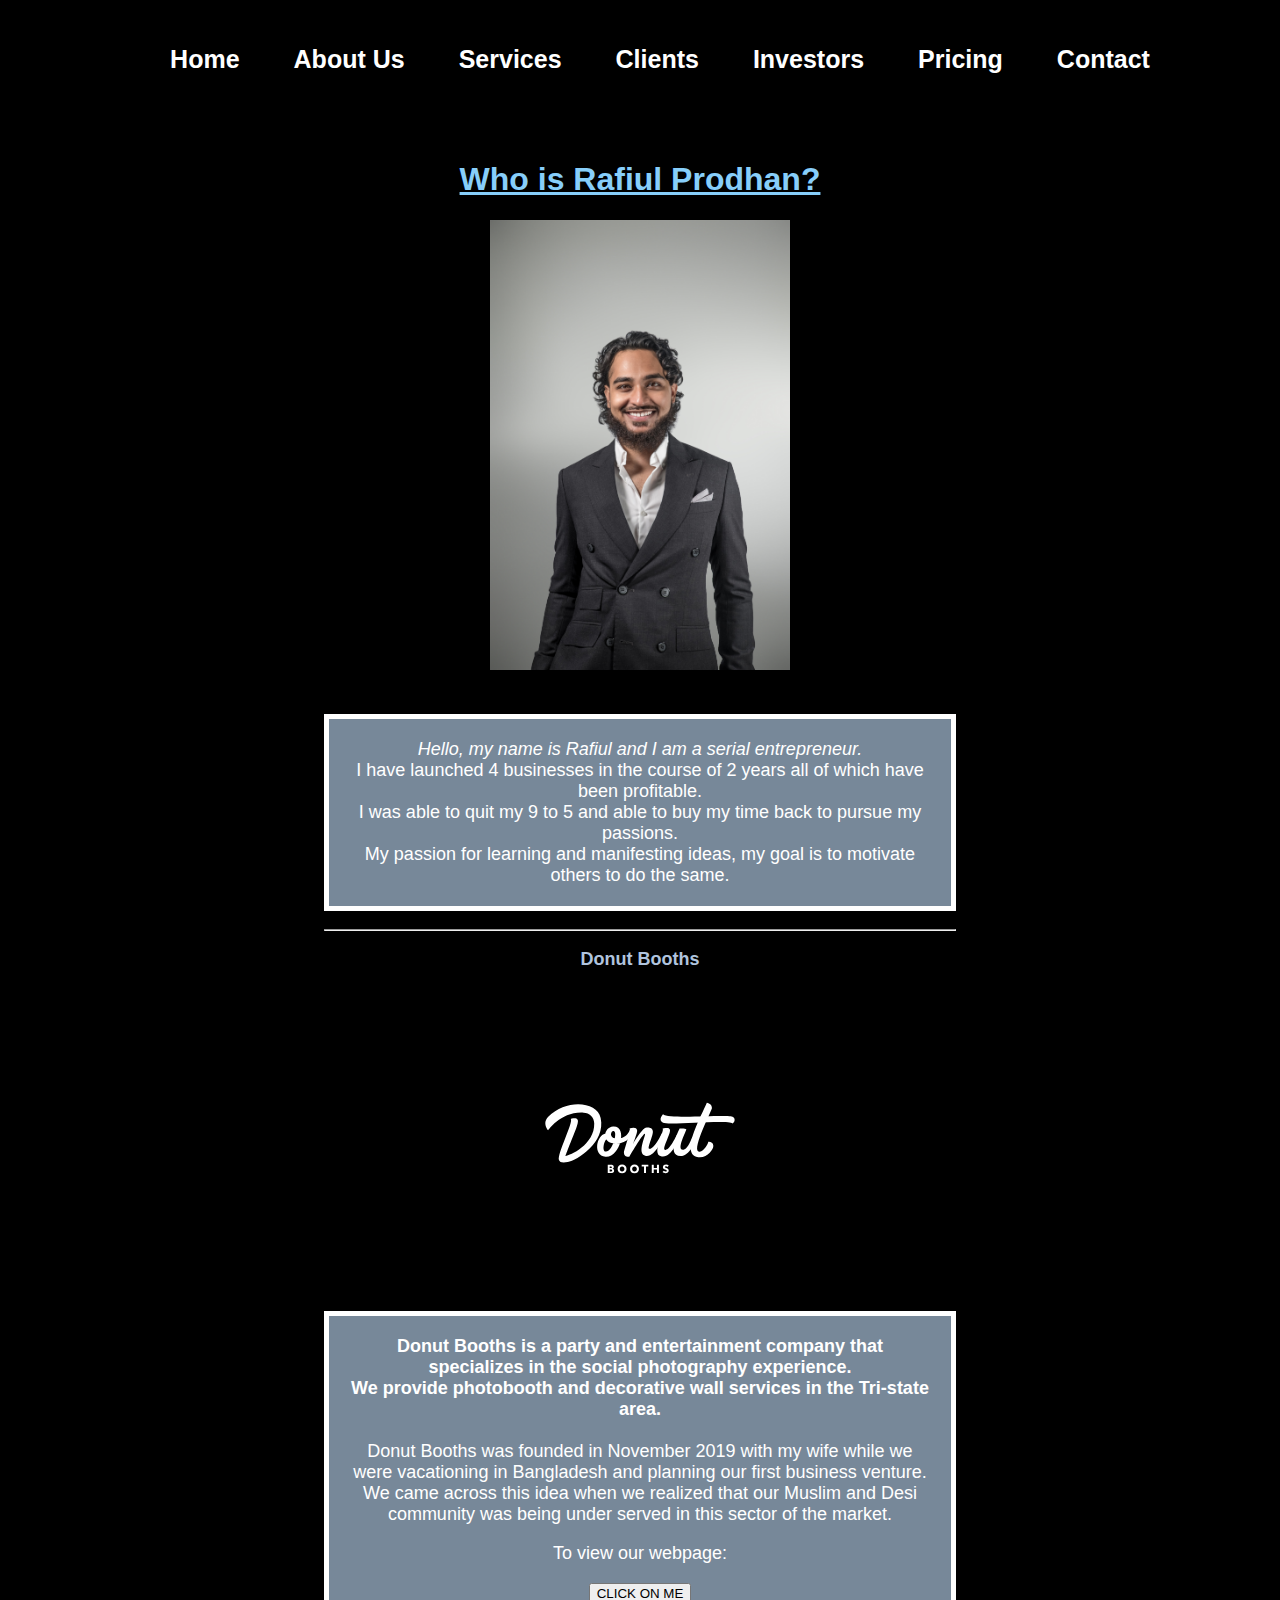
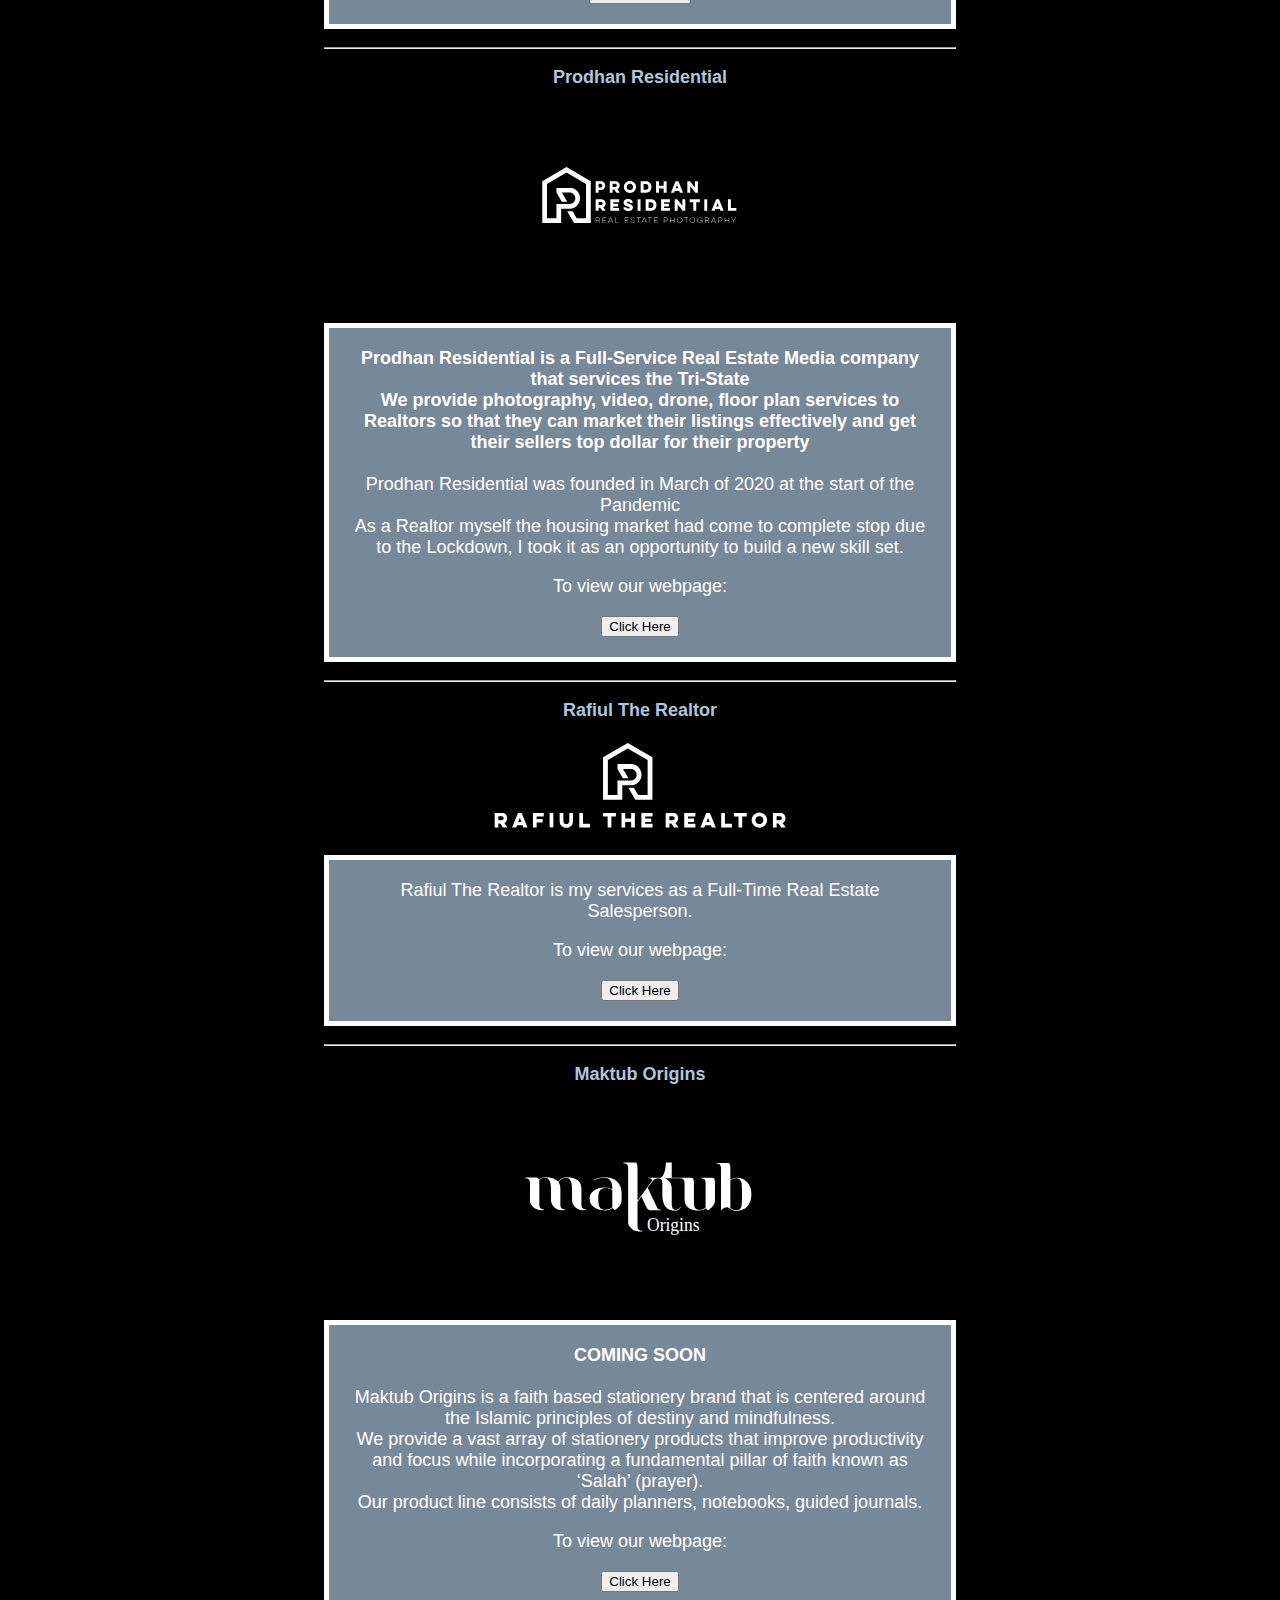
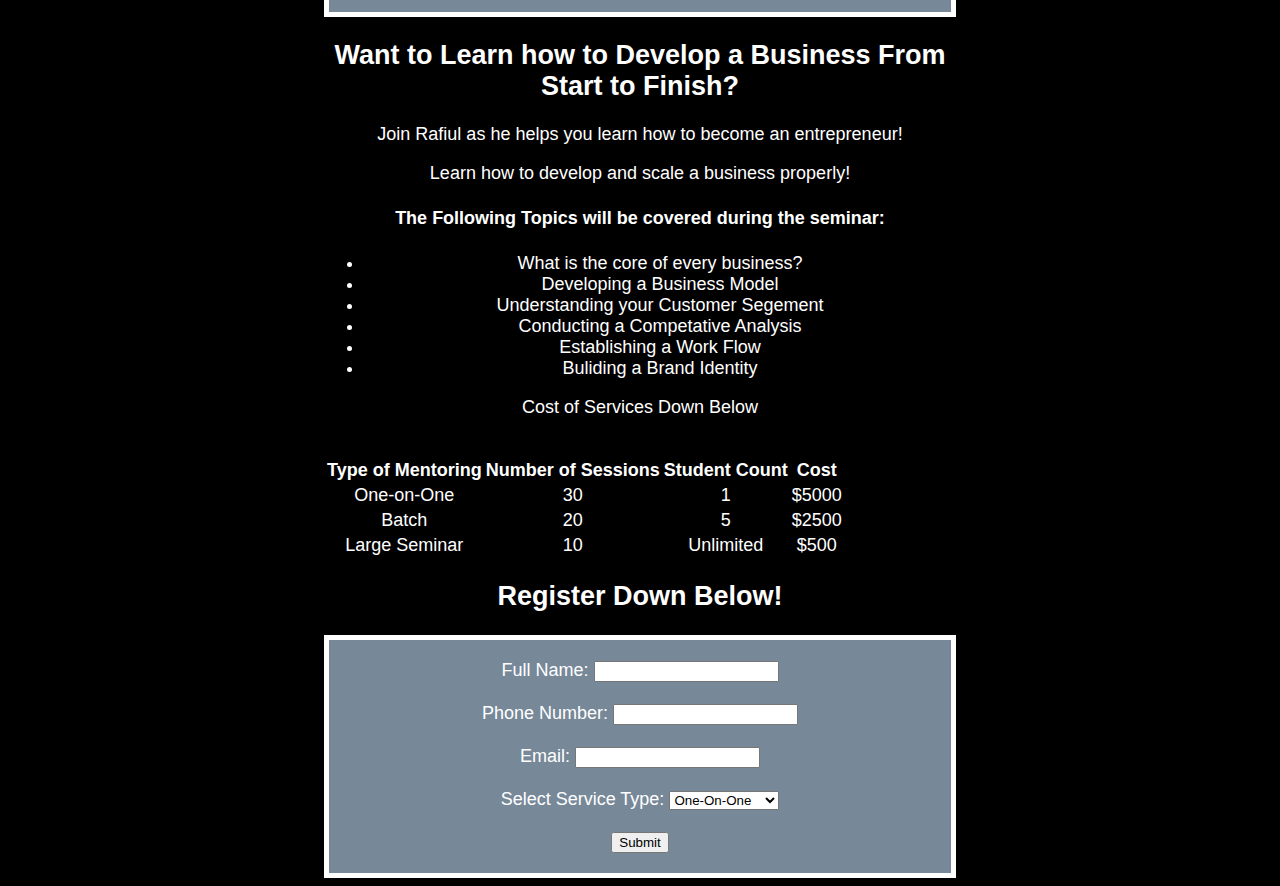
<file: HTML/index.html>
<!DOCTYPE html>
<html>

<head>
    <meta charset="utf-8">
    <meta name="viewport" content="width=device-width" , intial-scale=1>
    <title> Home - Rafiul Prodhan </title>
    <link rel="stylesheet" href="CSS/style.css" />
</head>

<body>
    <div class="menu-bar">
        <ul>
            <li><a heref="https://www.donutbooths.com/"> Home </a></li>
            <li><a heref="#">About Us</a></li>
            <li><a heref="#">Services</a></li>
            <li><a heref="#">Clients</a></li>
            <li><a heref="#">Investors</a></li>
            <li><a heref="#">Pricing</a></li>
            <li><a heref="#">Contact</a></li>
        </ul>
        <br>
    </div>
    <div class="container">
        <h1> <u> Who is Rafiul Prodhan? </u> </h1>

        <p>
            <img src="Profile_Picture.jpg" alt="Profile" width="300" height="auto" />
            <br><br>
            <div class="box">
                <i>Hello, my name is Rafiul and I am a serial entrepreneur.</i>
                <br> I have launched 4 businesses in the course of 2 years all of which have been profitable.<br> I was able to quit my 9 to 5 and able to buy my time back to pursue my passions. <br> My passion for learning and manifesting ideas, my goal
                is to motivate others to do the same.
            </div>
        </p>
        <hr>
        <h3> Donut Booths </h3>
        <p>
            <img src="DB_Logo.svg" alt="DonutBooths" width="300" height="auto" />
            <br>
            <div class="box">
                <b> Donut Booths is a party and entertainment company that specializes in the social photography
                experience.<br>
                We provide photobooth and decorative wall services in the Tri-state area. </b><br><br> Donut Booths was founded in November 2019 with my wife while we were vacationing in Bangladesh and planning our first business venture.<br>                We came across this idea when we realized that our Muslim and Desi community was being under served in this sector of the market.
                <br>
                <p>To view our webpage:</p>
                <a href="https://www.donutbooths.com/"> <button> CLICK ON ME </button> </a>
            </div>
        </p>
        <hr>
        <h3> Prodhan Residential </h3>
        <p>
            <img src="PR_Logo.svg" alt="Prodhan Residential" width="300" height="auto" />
            <br>
            <div class="box">
                <b> Prodhan Residential is a Full-Service Real Estate Media company that services the Tri-State<br>
                We provide photography, video, drone, floor plan services to Realtors so that they can market their
                listings effectively and get their sellers top dollar for their property </b><br><br> Prodhan Residential was founded in March of 2020 at the start of the Pandemic<br> As a Realtor myself the housing market had come to
                complete stop due to the Lockdown, I took it as an opportunity to build a new skill set.
                <br>
                <p>To view our webpage:</p>
                <a href="https://www.prodhanresidential.com/"> <button> Click Here </button> </a>
            </div>
        </p>
        <hr>
        <h3> Rafiul The Realtor </h3>
        <p>
            <img src="RTR_Logo.svg" alt="RafiulTheRealtor" width="300" height="auto" />
            <br>
            <div class="box">
                Rafiul The Realtor is my services as a Full-Time Real Estate Salesperson.
                <br>
                <p>To view our webpage:</p>
                <a href="https://www.prodhanresidential.com/"> <button> Click Here </button> </a>
            </div>
        </p>
        <hr>
        <h3> Maktub Origins </h3>
        <p>
            <img src="MO_Logo.svg" alt="MaktubOrigins" width="300" height="auto" />
            <br>
            <div class="box">
                <b>COMING SOON</b><br><br> Maktub Origins is a faith based stationery brand that is centered around the Islamic principles of destiny and mindfulness.<br> We provide a vast array of stationery products that improve productivity and focus
                while incorporating a fundamental pillar of faith known as ‘Salah’ (prayer).<br> Our product line consists of daily planners, notebooks, guided journals.
                <br>
                <p>To view our webpage:</p>
                <a href="https://www.maktuborigins.com/"> <button> Click Here </button> </a>
            </div>
        </p>

        <h2> Want to Learn how to Develop a Business From Start to Finish? </h2>
        <p> Join Rafiul as he helps you learn how to become an entrepreneur!
            <br>
        </p> Learn how to develop and scale a business properly!
        <h4>The Following Topics will be covered during the seminar:</h4>
        <div>
            <ul>
                <li> What is the core of every business? </li>
                <li> Developing a Business Model </li>
                <li> Understanding your Customer Segement </li>
                <li> Conducting a Competative Analysis </li>
                <li> Establishing a Work Flow </li>
                <li> Buliding a Brand Identity </li>
            </ul>
            <p> Cost of Services Down Below </p>
            <br>
            <table>
                <tr>
                    <th>Type of Mentoring</th>
                    <th>Number of Sessions</th>
                    <th>Student Count</th>
                    <th>Cost</th>
                </tr>
                <tr>
                    <td> One-on-One </td>
                    <td> 30 </td>
                    <td> 1 </td>
                    <td> $5000 </td>
                </tr>
                <tr>
                    <td> Batch </td>
                    <td> 20 </td>
                    <td> 5 </td>
                    <td> $2500 </td>
                </tr>
                <tr>
                    <td> Large Seminar </td>
                    <td> 10 </td>
                    <td> Unlimited </td>
                    <td> $500 </td>
                </tr>
            </table>
            <h2>Register Down Below!</h2>

            <form class="box">
                <div>
                    <label> Full Name: </label>
                    <input type="text" name="FullName">
                </div>
                <br>
                <div>
                    <label> Phone Number: </label>
                    <input type="number" name="Number">
                </div>
                <br>
                <div>
                    <label> Email: </label>
                    <input type="email" name="Email">
                </div>
                <br>
                <div>
                    <label laber for="service"> Select Service Type: </label>
                    <select name="service" id="service">
                        <option value="One-on-One"> One-On-One </option>
                        <option value="Batch"> Batch </option>
                        <option value="Large Seminar"> Large Seminar </option>
                    </select>
                    <br><br>
                    <input type="submit" value="Submit">
                </div>
            </form>
        </div>
    </div>
</body>

</html>
</file>
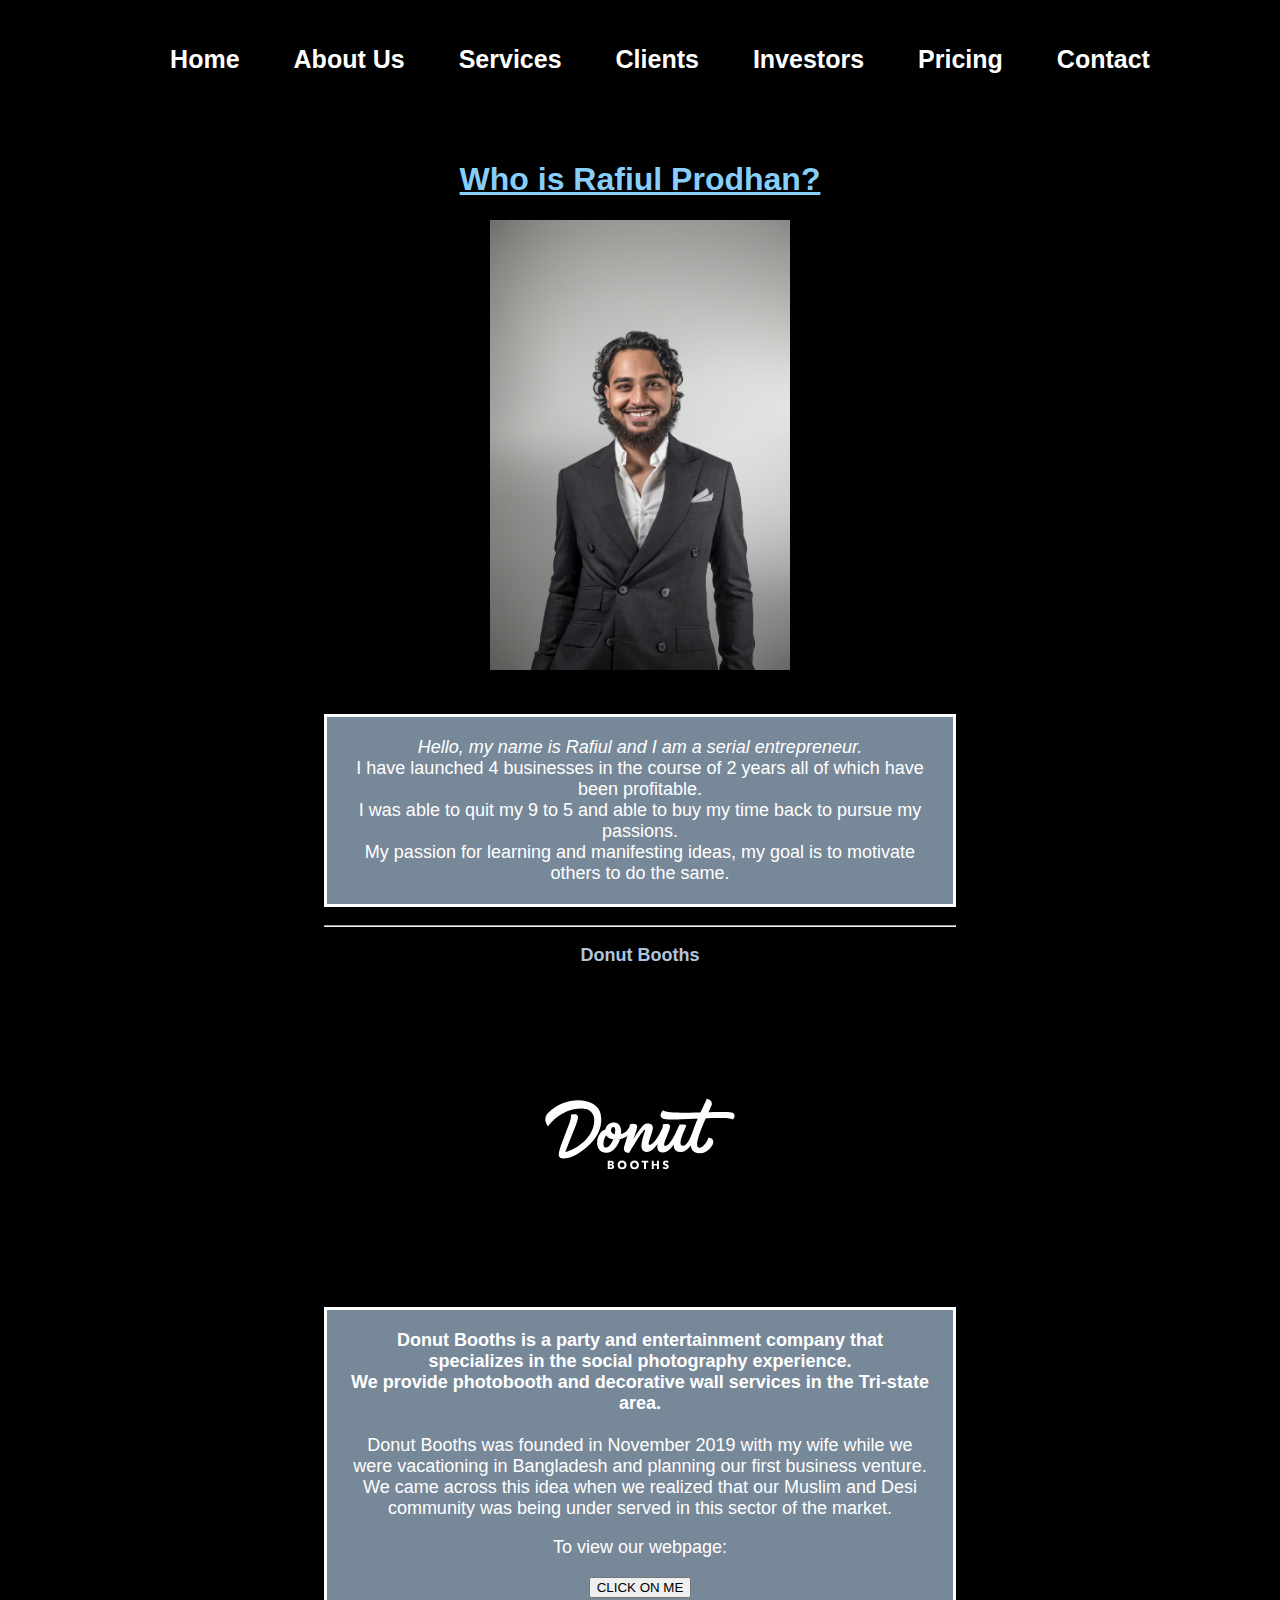
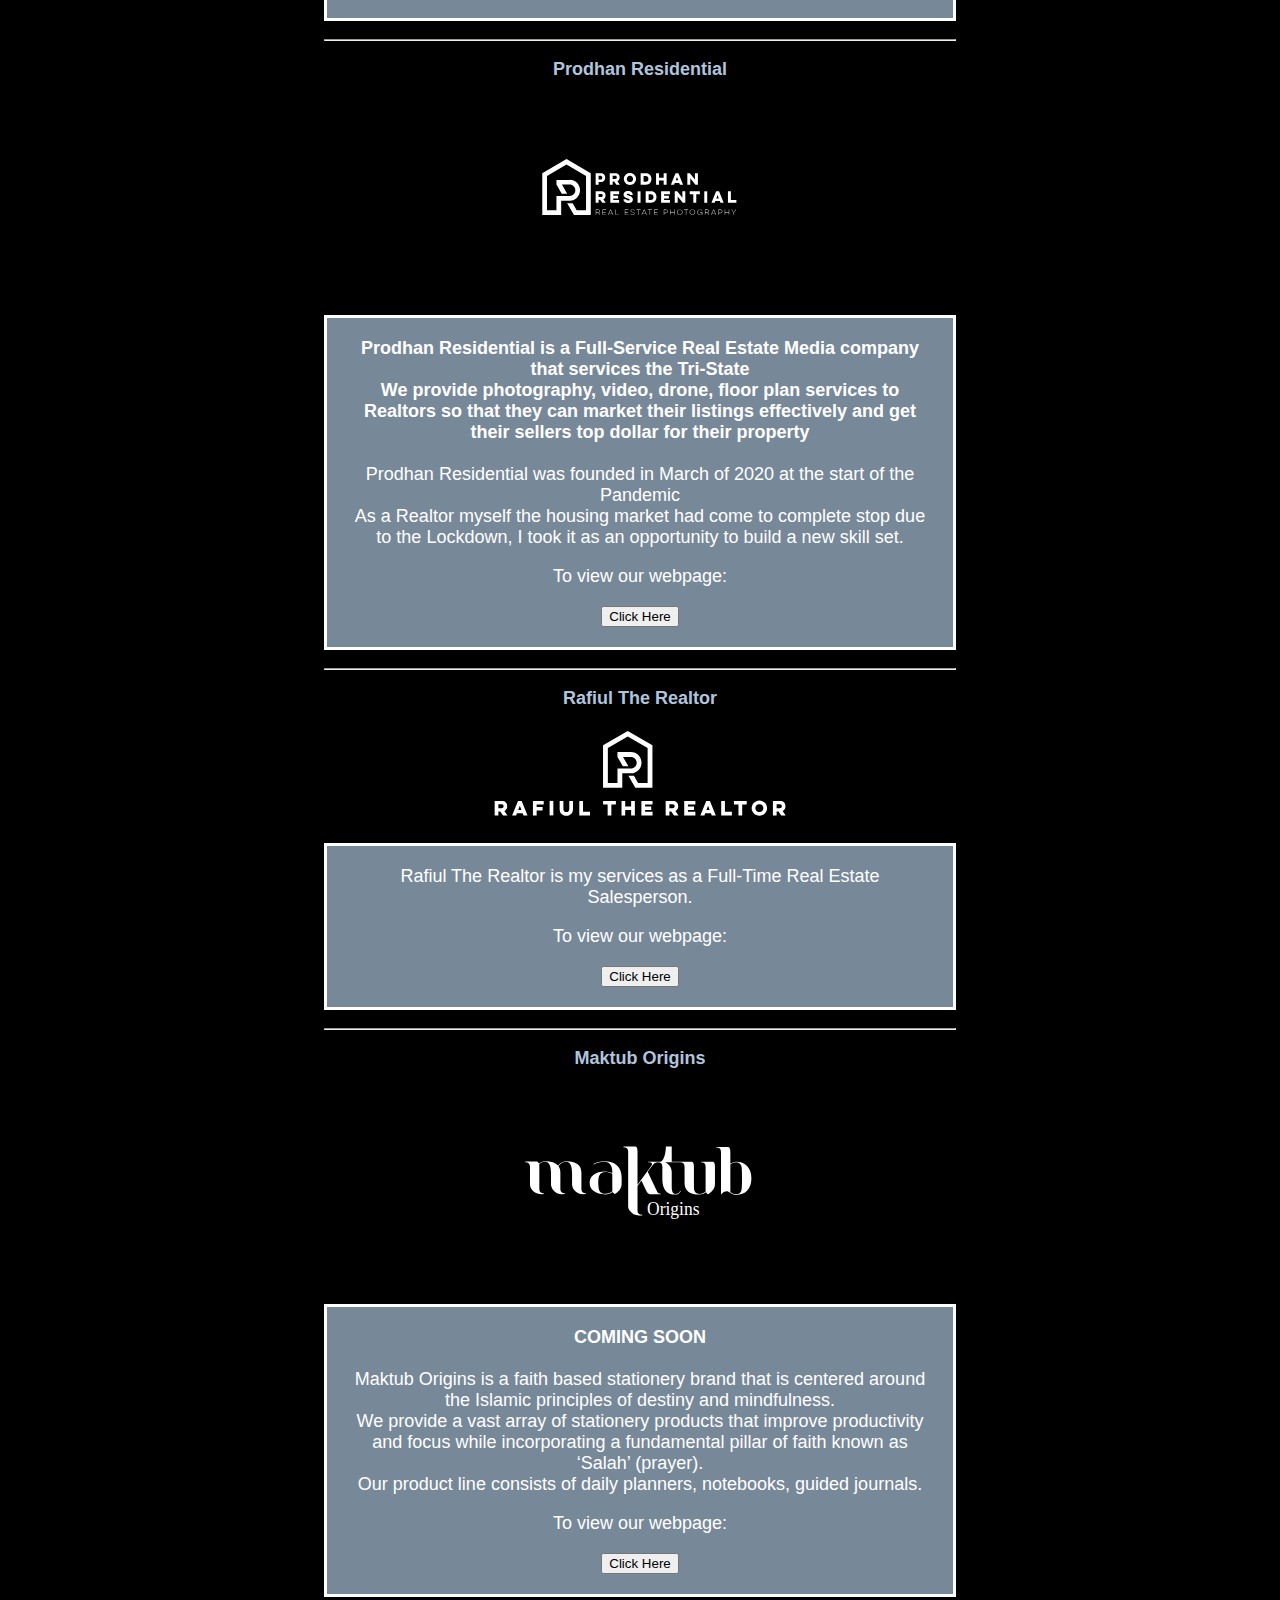
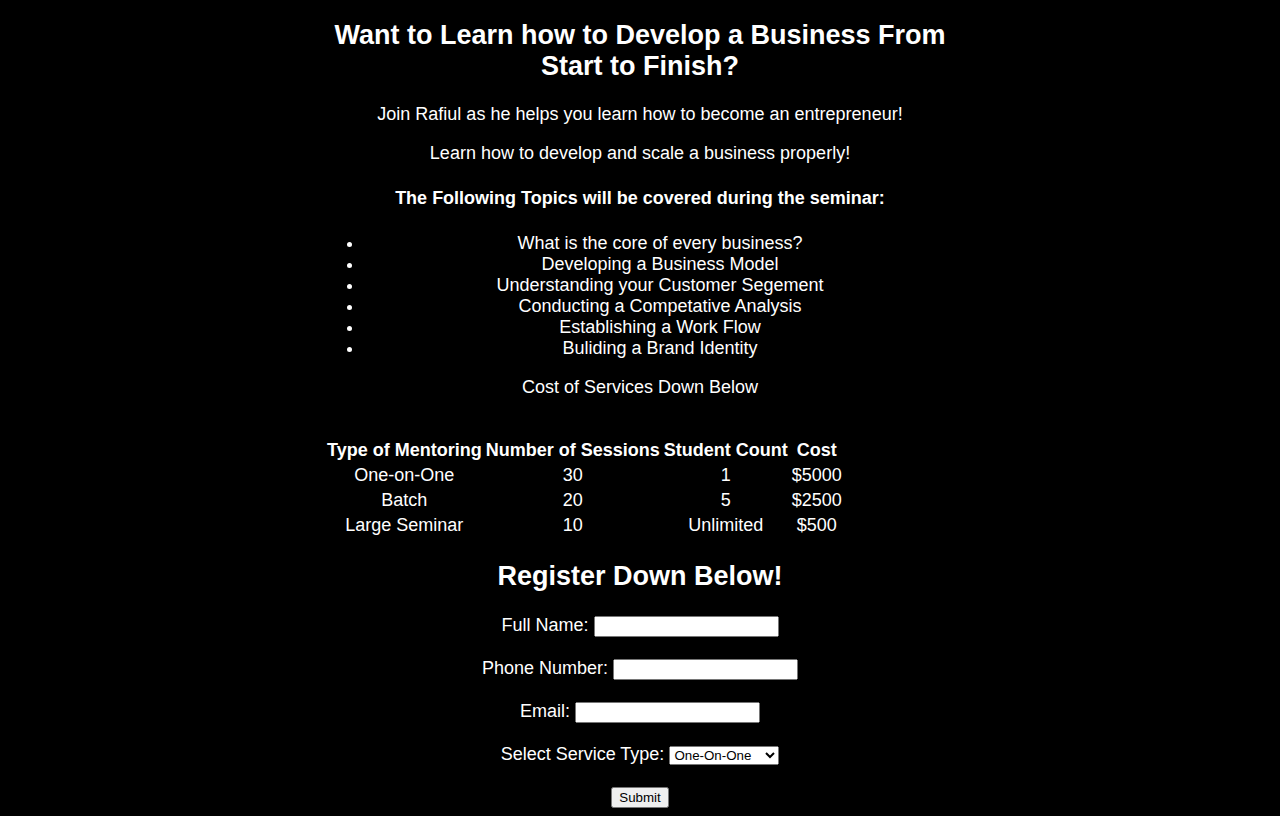
<file: HTML_Code/index.html>
<!DOCTYPE html>
<html>

<head>
    <meta charset="utf-8">
    <meta name="viewport" content="width=device-width" , intial-scale=1>
    <title> Home - Rafiul Prodhan </title>
    <link rel="stylesheet" href="CSS/style.css" />
</head>

<body>
    <div class="menu-bar">
        <ul>
            <li><a heref="#">Home</a></li>
            <li><a heref="#">About Us</a></li>
            <li><a heref="#">Services</a></li>
            <li><a heref="#">Clients</a></li>
            <li><a heref="#">Investors</a></li>
            <li><a heref="#">Pricing</a></li>
            <li><a heref="#">Contact</a></li>
        </ul>
        <br>
    </div>
    <div class="container">
        <h1> <u> Who is Rafiul Prodhan? </u> </h1>

        <p>
            <img src="Profile_Picture.jpg" alt="Profile" width="300" height="auto" />
            <br><br>
            <div class="box">
                <i>Hello, my name is Rafiul and I am a serial entrepreneur.</i>
                <br> I have launched 4 businesses in the course of 2 years all of which have been profitable.<br> I was able to quit my 9 to 5 and able to buy my time back to pursue my passions. <br> My passion for learning and manifesting ideas, my goal
                is to motivate others to do the same.
            </div>
        </p>
        <hr>
        <h3> Donut Booths </h3>
        <p>
            <img src="DB_Logo.svg" alt="DonutBooths" width="300" height="auto" />
            <br>
            <div class="box">
                <b> Donut Booths is a party and entertainment company that specializes in the social photography
                experience.<br>
                We provide photobooth and decorative wall services in the Tri-state area. </b><br><br> Donut Booths was founded in November 2019 with my wife while we were vacationing in Bangladesh and planning our first business venture.<br>                We came across this idea when we realized that our Muslim and Desi community was being under served in this sector of the market.
                <br>
                <p>To view our webpage:</p>
                <a href=" https://www.donutbooths.com/"> <button> CLICK ON ME </button> </a>
            </div>
        </p>
        <hr>
        <h3> Prodhan Residential </h3>
        <p>
            <img src="PR_Logo.svg" alt="Prodhan Residential" width="300" height="auto" />
            <br>
            <div class="box">
                <b> Prodhan Residential is a Full-Service Real Estate Media company that services the Tri-State<br>
                We provide photography, video, drone, floor plan services to Realtors so that they can market their
                listings effectively and get their sellers top dollar for their property </b><br><br> Prodhan Residential was founded in March of 2020 at the start of the Pandemic<br> As a Realtor myself the housing market had come to
                complete stop due to the Lockdown, I took it as an opportunity to build a new skill set.
                <br>
                <p>To view our webpage:</p>
                <a href="https://www.prodhanresidential.com/"> <button> Click Here </button> </a>
            </div>
        </p>
        <hr>
        <h3> Rafiul The Realtor </h3>
        <p>
            <img src="RTR_Logo.svg" alt="RafiulTheRealtor" width="300" height="auto" />
            <br>
            <div class="box">
                Rafiul The Realtor is my services as a Full-Time Real Estate Salesperson.
                <br>
                <p>To view our webpage:</p>
                <a href="https://www.prodhanresidential.com/"> <button> Click Here </button> </a>
            </div>
        </p>
        <hr>
        <h3> Maktub Origins </h3>
        <p>
            <img src="MO_Logo.svg" alt="MaktubOrigins" width="300" height="auto" />
            <br>
            <div class="box">
                <b>COMING SOON</b><br><br> Maktub Origins is a faith based stationery brand that is centered around the Islamic principles of destiny and mindfulness.<br> We provide a vast array of stationery products that improve productivity and focus
                while incorporating a fundamental pillar of faith known as ‘Salah’ (prayer).<br> Our product line consists of daily planners, notebooks, guided journals.
                <br>
                <p>To view our webpage:</p>
                <a href="https://www.maktuborigins.com/"> <button> Click Here </button> </a>
            </div>
        </p>

        <h2> Want to Learn how to Develop a Business From Start to Finish? </h2>
        <p> Join Rafiul as he helps you learn how to become an entrepreneur!
            <br>
        </p> Learn how to develop and scale a business properly!
        <h4>The Following Topics will be covered during the seminar:</h4>
        <div>
            <ul>
                <li> What is the core of every business? </li>
                <li> Developing a Business Model </li>
                <li> Understanding your Customer Segement </li>
                <li> Conducting a Competative Analysis </li>
                <li> Establishing a Work Flow </li>
                <li> Buliding a Brand Identity </li>
            </ul>
            <p> Cost of Services Down Below </p>
            <br>
            <table>
                <tr>
                    <th>Type of Mentoring</th>
                    <th>Number of Sessions</th>
                    <th>Student Count</th>
                    <th>Cost</th>
                </tr>
                <tr>
                    <td> One-on-One </td>
                    <td> 30 </td>
                    <td> 1 </td>
                    <td> $5000 </td>
                </tr>
                <tr>
                    <td> Batch </td>
                    <td> 20 </td>
                    <td> 5 </td>
                    <td> $2500 </td>
                </tr>
                <tr>
                    <td> Large Seminar </td>
                    <td> 10 </td>
                    <td> Unlimited </td>
                    <td> $500 </td>
                </tr>
            </table>
            <h2>Register Down Below!</h2>

            <form>
                <div>
                    <label> Full Name: </label>
                    <input type="text" name="FullName">
                </div>
                <br>
                <div>
                    <label> Phone Number: </label>
                    <input type="number" name="Number">
                </div>
                <br>
                <div>
                    <label> Email: </label>
                    <input type="email" name="Email">
                </div>
                <br>
                <div>
                    <label laber for="service"> Select Service Type: </label>
                    <select name="service" id="service">
                        <option value="One-on-One"> One-On-One </option>
                        <option value="Batch"> Batch </option>
                        <option value="Large Seminar"> Large Seminar </option>
                    </select>
                    <br><br>
                    <input type="submit" value="Submit">
                </div>
            </form>
        </div>
    </div>
</body>

</html>
</file>
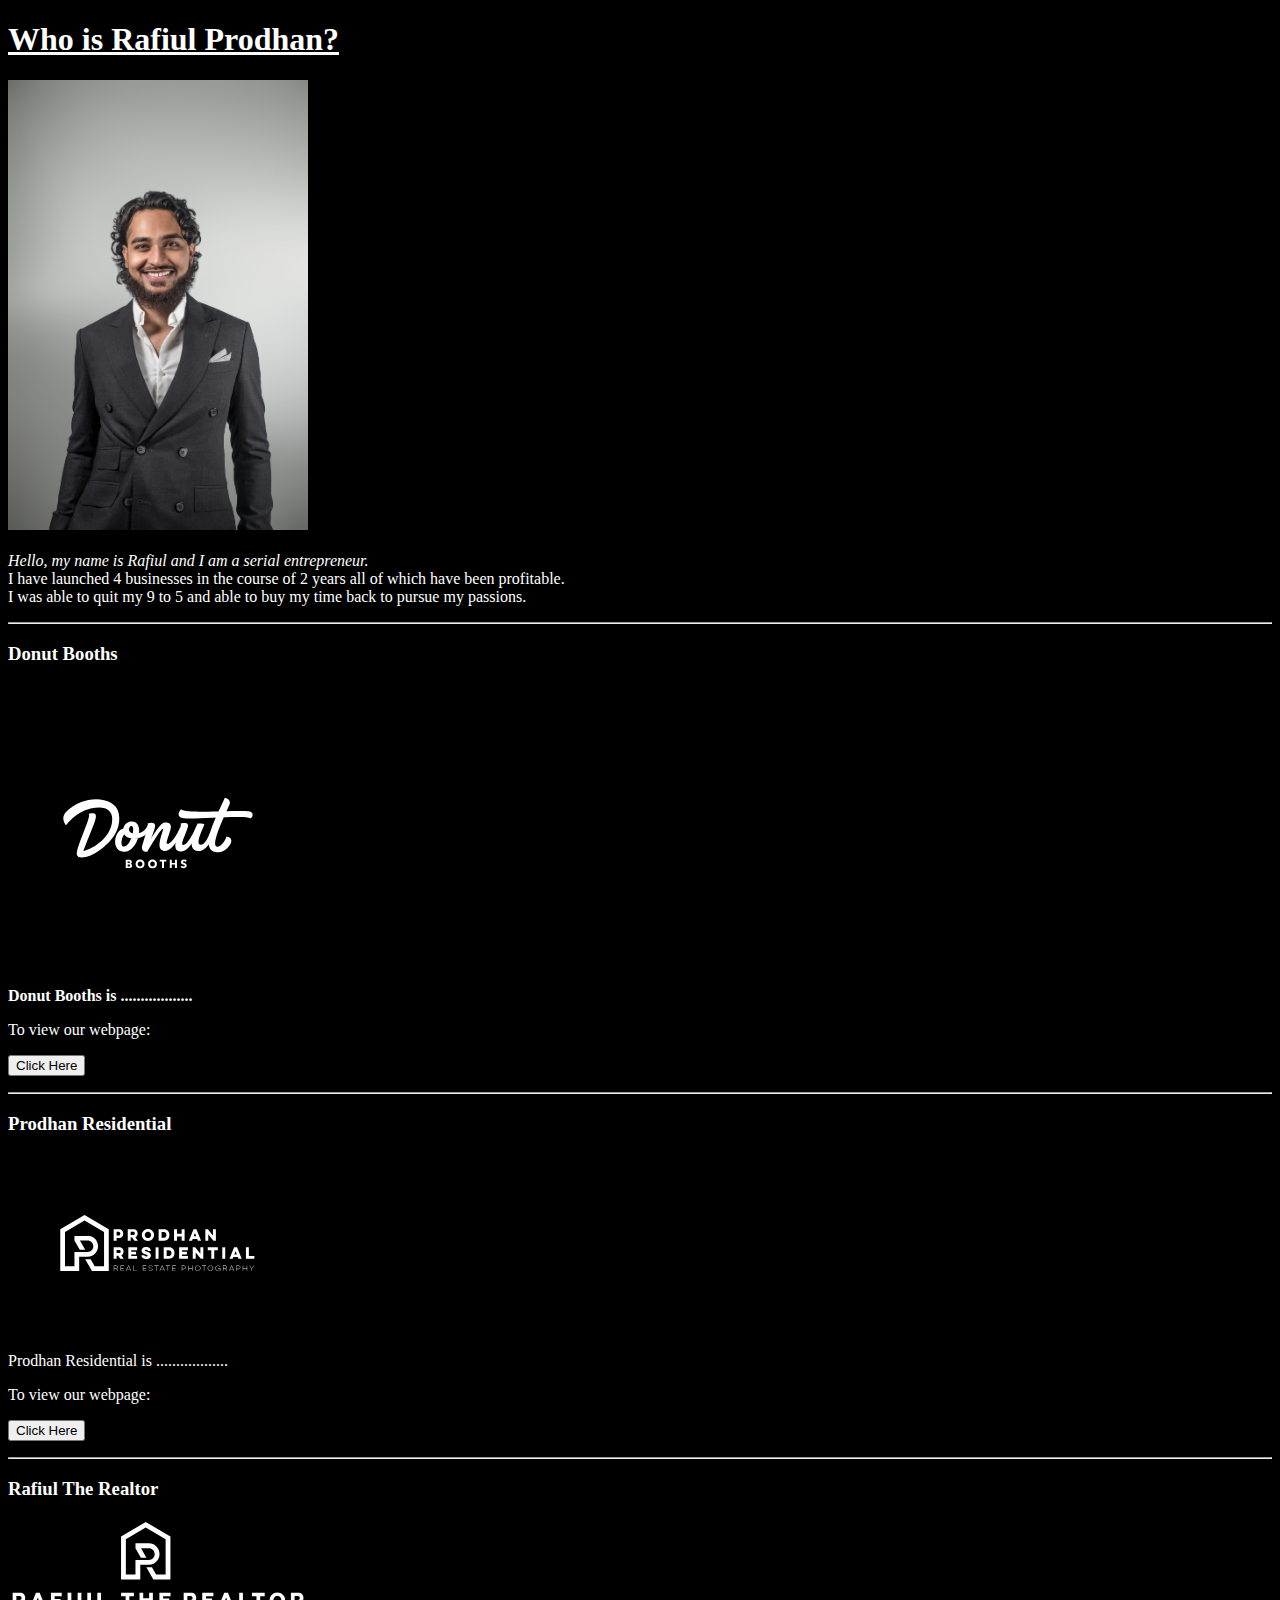
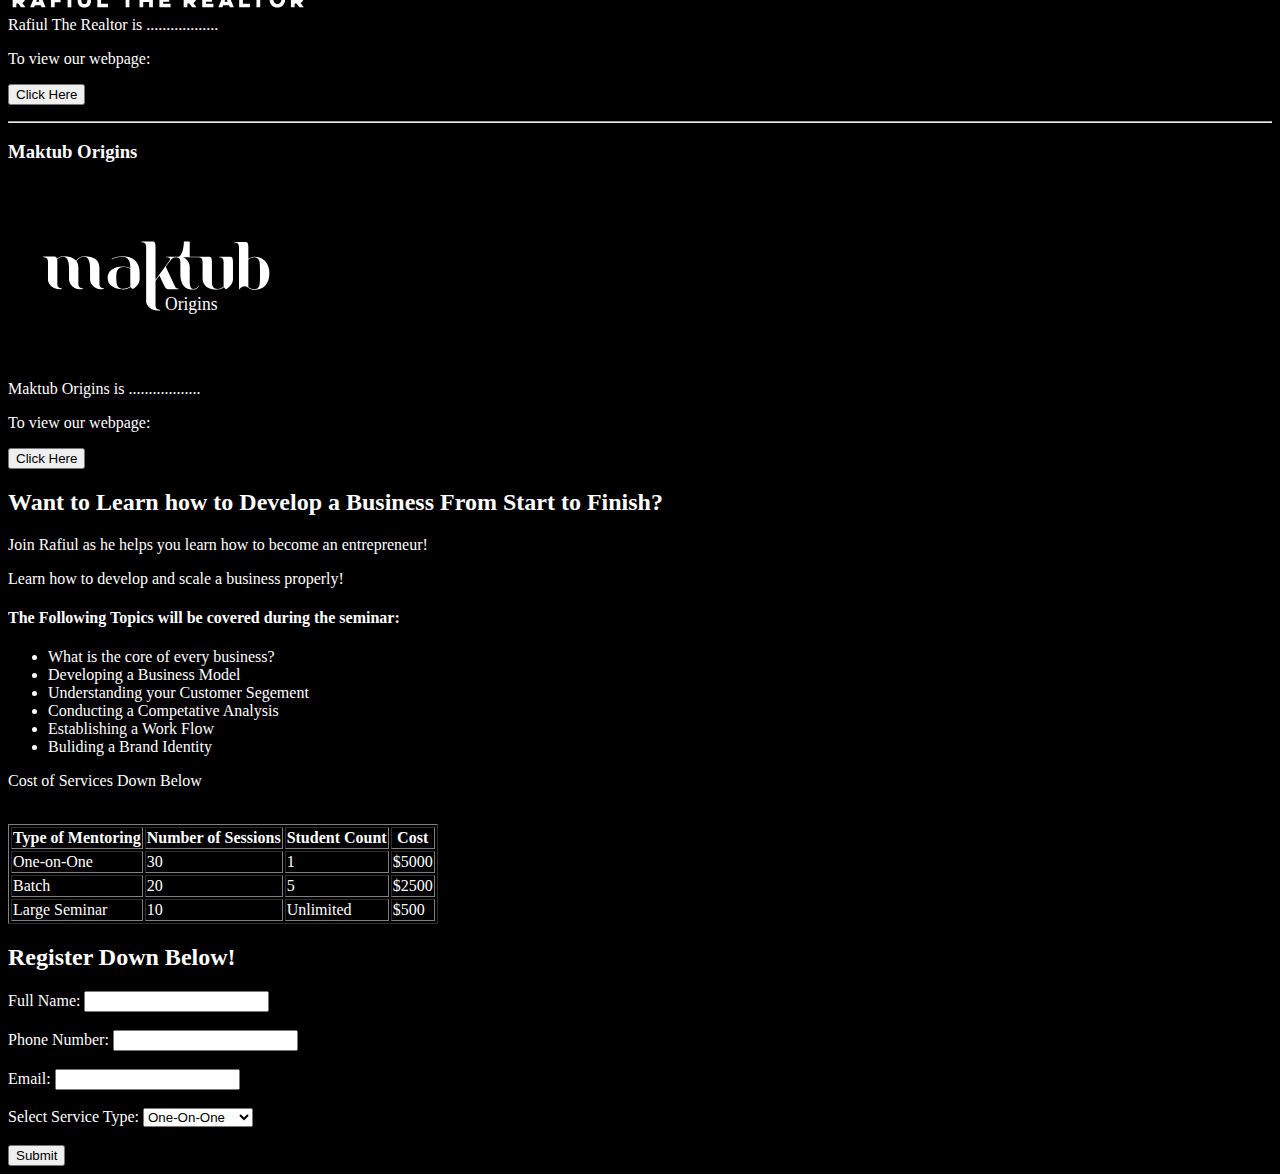
<file: HTML_Code/Rafiul_Prodhan.html>
<!DOCTYPE html>
<html>

<head>
    <meta charset="utf-8">
    <meta name="viewport" content="width=device-width" , intial-scale=1>
    <title> Rafiul Prodhan </title>
</head>

<body style="background-color: black;" text="white">
    <h1> <u>Who is Rafiul Prodhan?</u> </h1>
    <p>
        <img src="Profile_Picture.jpg" alt="Profile" width="300" height="auto" />
        <br><br>
        <i>Hello, my name is Rafiul and I am a serial entrepreneur.</i>
        <br>
        I have launched 4 businesses in the course of 2 years all of which have been profitable.<br>
        I was able to quit my 9 to 5 and able to buy my time back to pursue my passions.
    </p>
    <hr>
    <h3> Donut Booths </h3>
    <p>
        <img src="DB_Logo.svg" alt="DonutBooths" width="300" height="auto" />
        <br>
        <b> Donut Booths is ..................</b>
        <br>
    <p>To view our webpage:</p>
    <a href=" https://www.donutbooths.com/"> <button> Click Here </button> </a>
    </p>
    <hr>
    <h3> Prodhan Residential </h3>
    <p>
        <img src="PR_Logo.svg" alt="Prodhan Residential" width="300" height="auto" />
        <br>
        Prodhan Residential is ..................
        <br>
    <p>To view our webpage:</p>
    <a href="https://www.prodhanresidential.com/"> <button> Click Here </button> </a>
    </p>
    <hr>
    <h3> Rafiul The Realtor </h3>
    <p>
        <img src="RTR_Logo.svg" alt="RafiulTheRealtor" width="300" height="auto" />
        <br>
        Rafiul The Realtor is ..................
        <br>
    <p>To view our webpage:</p>
    <a href="https://www.prodhanresidential.com/"> <button> Click Here </button> </a>
    </p>
    <hr>
    <h3> Maktub Origins </h3>
    <p>
        <img src="MO_Logo.svg" alt="MaktubOrigins" width="300" height="auto" />
        <br>
        Maktub Origins is ..................
        <br>
    <p>To view our webpage:</p>
    <a href="https://www.maktuborigins.com/"> <button> Click Here </button> </a>
    </p>

    <h2> Want to Learn how to Develop a Business From Start to Finish? </h2>
    <p> Join Rafiul as he helps you learn how to become an entrepreneur!
        <br>
    </p> Learn how to develop and scale a business properly!
    <h4>The Following Topics will be covered during the seminar:</h4>
    <ul>
        <li> What is the core of every business? </li>
        <li> Developing a Business Model </li>
        <li> Understanding your Customer Segement </li>
        <li> Conducting a Competative Analysis </li>
        <li> Establishing a Work Flow </li>
        <li> Buliding a Brand Identity </li>
    </ul>
    <p> Cost of Services Down Below </p>
    <br>
    <table border="1">
        <tr>
            <th>Type of Mentoring</th>
            <th>Number of Sessions</th>
            <th>Student Count</th>
            <th>Cost</th>
        </tr>
        <tr>
            <td> One-on-One </td>
            <td> 30 </td>
            <td> 1 </td>
            <td> $5000 </td>
        </tr>
        <tr>
            <td> Batch </td>
            <td> 20 </td>
            <td> 5 </td>
            <td> $2500 </td>
        </tr>
        <tr>
            <td> Large Seminar </td>
            <td> 10 </td>
            <td> Unlimited </td>
            <td> $500 </td>
        </tr>
    </table>

    <h2>Register Down Below!</h2>

    <form>
        <div>
            <label> Full Name: </label>
            <input type="text" name="FullName">
        </div>
        <br>
        <div>
            <label> Phone Number: </label>
            <input type="number" name="Number">
        </div>
        <br>
        <div>
            <label> Email: </label>
            <input type="email" name="Email">
        </div>
        <br>
        <div>
            <label laber for="service"> Select Service Type: </label>
            <select name="service" id="service">
                <option value="One-on-One"> One-On-One </option>
                <option value="Batch"> Batch </option>
                <option value="Large Seminar"> Large Seminar </option>
            </select>
            <br><br>
            <input type="submit" value="Submit">
        </div>
    </form>
</body>

</html>
</file>
<file: HTML/CSS/style.css>
.menu-bar {
    text-align: center;
}

.menu-bar ul {
    float: center;
    display: flex;
    justify-content: center;
    align-items: center;
}

.menu-bar ul li a {
    text-decoration: none;
    color: white;
    font-family: Arial;
    font-weight: bold;
    transition: 0.4s ease-in-out;
}

.menu-bar li {
    list-style: none;
    margin: 27px;
    font-size: 25px;
}

.menu-bar ul li a:hover {
    color: lightskyblue;
}

body {
    background-color: black;
    color: white;
    font-family: Arial, Helvetica, sans-serif;
    font-size: 18px;
}

h1 {
    color: lightskyblue;
    font-size: xx-large;
}

h3 {
    color: lightsteelblue;
    font-size: large;
}

.container {
    width: 50%;
    margin: auto;
    text-align: center;
}

.box {
    background-color: lightslategray;
    text-align: center;
    border: 5px white solid;
    padding: 20px
}
</file>
<file: HTML_Code/CSS/style.css>
.menu-bar {
    text-align: center;
}

.menu-bar ul {
    float: center;
    display: flex;
    justify-content: center;
    align-items: center;
}

.menu-bar ul li a {
    text-decoration: none;
    color: white;
    font-family: Arial;
    font-weight: bold;
    transition: 0.4s ease-in-out;
}

.menu-bar li {
    list-style: none;
    margin: 27px;
    font-size: 25px;
}

.menu-bar ul li a:hover {
    color: lightskyblue;
}

body {
    background-color: black;
    color: white;
    font-family: Arial, Helvetica, sans-serif;
    font-size: 18px;
}

h1 {
    color: lightskyblue;
    font-size: xx-large;
}

h3 {
    color: lightsteelblue;
    font-size: large;
}

.container {
    width: 50%;
    margin: auto;
    text-align: center;
}

.box {
    background-color: lightslategray;
    text-align: center;
    border: 3px white solid;
    padding: 20px
}
</file>
